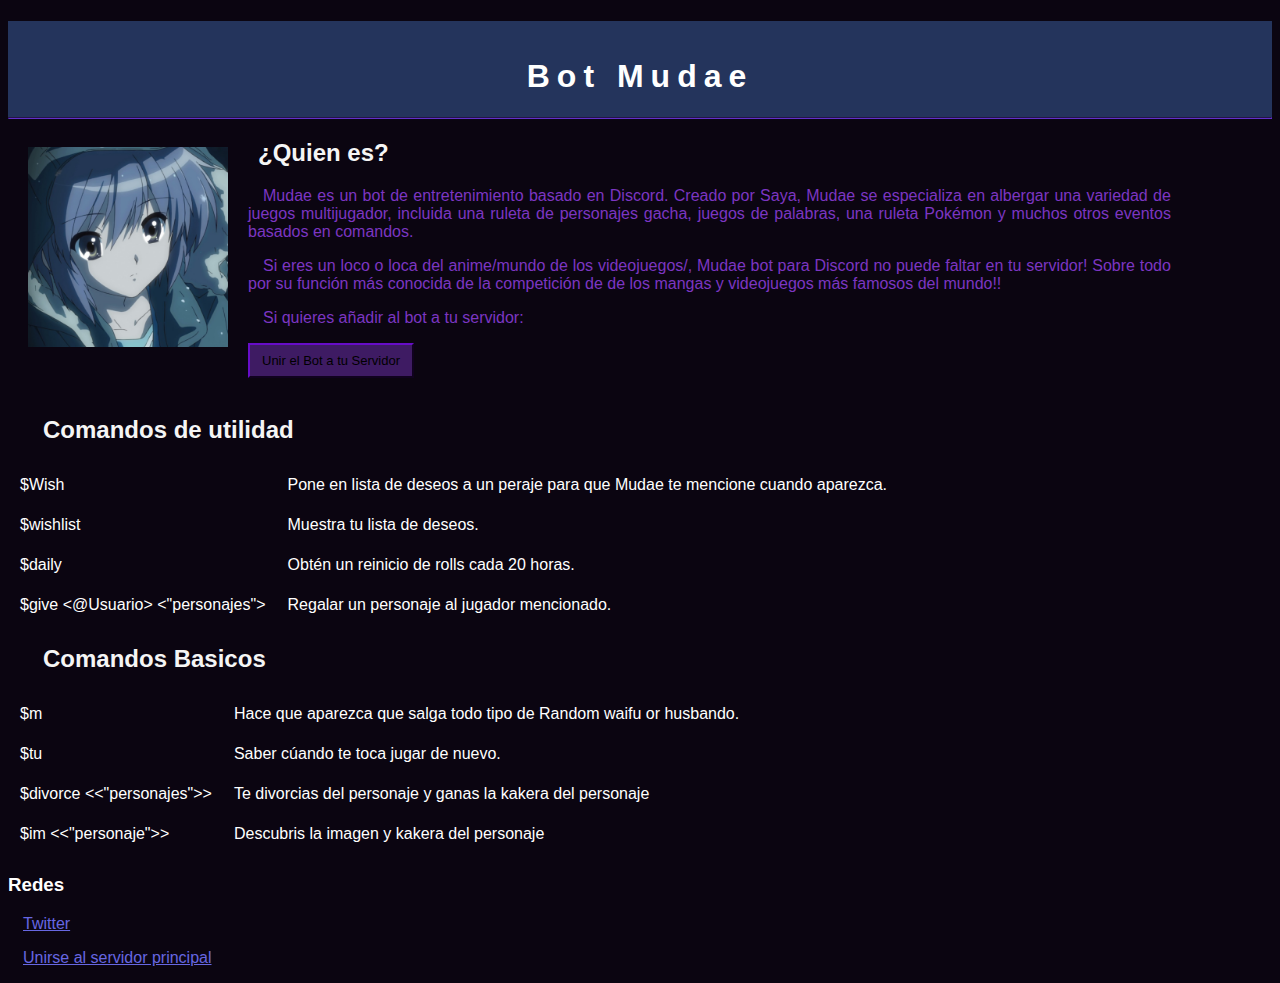
<file: index.html>
<!DOCTYPE html>
<html lang="en">
<head>
    <meta charset="UTF-8">
    <meta http-equiv="X-UA-Compatible" content="IE=edge">
    <meta name="viewport" content="width=device-width, initial-scale=1.0">
    <title>Mi pagina Web</title>
    <link rel="stylesheet" href="csspw.css">
    <script src="pagweb.js" type="text/javascript"></script>
</head>
    <body>
        <div>
            <section>
                <h1><br>Bot Mudae</h1>  
                <hr>
            </section>
            <img src="mudae_5f70233759e85.png">
            <h2>¿Quien es?</h2>
            <p>Mudae es un bot de entretenimiento basado en Discord. Creado por Saya, Mudae se especializa en albergar una variedad de juegos multijugador, incluida una ruleta de personajes gacha, juegos de palabras, una ruleta Pokémon y muchos otros eventos basados ​​en comandos.</p>
            <p>Si eres un loco o loca del anime/mundo de los videojuegos/, Mudae bot para Discord no puede faltar en tu servidor! Sobre todo por su función más conocida de la competición de de los mangas y videojuegos más famosos del mundo!!</p>
            <p>Si quieres añadir al bot a tu servidor:</p>
            <form>
               <a href="https://discord.com/oauth2/authorize?client_id=432610292342587392&permissions=537159744&scope=applications.commands%20bot" target="_blank"><input type="button" value="Unir el Bot a tu Servidor"></a>
            </form>
            <br>
            <h2>Comandos de utilidad</h2>
            <table> 
                <tbody>
                     <tr>
                        <td>$Wish</td>
                        <td>Pone en lista de deseos a un peraje para que Mudae te mencione cuando aparezca.</td>
                    </tr>
                    <tr>
                        <td>$wishlist</td>
                        <td>Muestra tu lista de deseos.</td>
                    </tr>
                    <tr>
                        <td>$daily</td>
                        <td>Obtén un reinicio de rolls cada 20 horas.</td>
                    </tr>
                    <tr>
                        <td>$give <@Usuario> <"personajes"> </td>
                        <td>Regalar un personaje al jugador mencionado.</td>
                    </tr> 
                </tbody>      
            </table>
            <table>
                <h2>Comandos Basicos</h2>
                <tr>
                    <td>$m</td>
                    <td>Hace que aparezca que salga todo tipo de Random waifu or husbando.</td>
                </tr>
                <tr>
                    <td>$tu</td>
                    <td>Saber cúando te toca jugar de nuevo.</td>
                </tr>
                <tr>
                    <td>$divorce <<"personajes">></td>
                    <td>Te divorcias del personaje y ganas la kakera del personaje</td>
                </tr>
                <tr>
                    <td>$im <<"personaje">></td>
                    <td>Descubris la imagen y kakera del personaje</td>
                </tr>
            </table>
            <h3>Redes</h3>
            <p><a href="https://twitter.com/mudaebot/" target="_blank">Twitter</a></p>
            <p><a href=" https://discord.gg/EEGkGSh" target="_blank">Unirse al servidor principal</a></p>
        </div> 
    </body>     
</html>
</file>
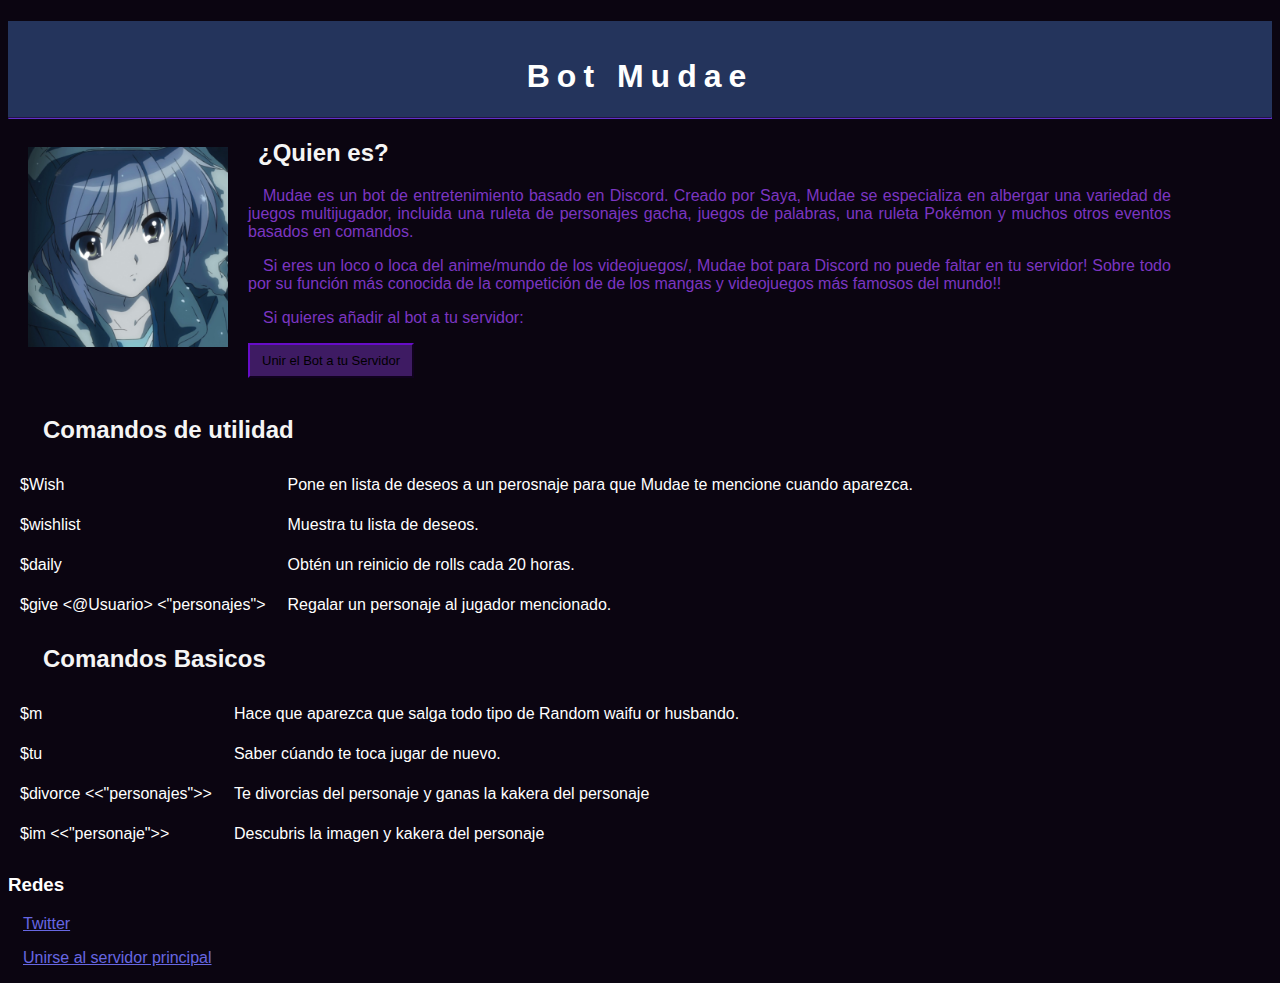
<file: index.html.html>
<!DOCTYPE html>
<html lang="en">
<head>
    <meta charset="UTF-8">
    <meta http-equiv="X-UA-Compatible" content="IE=edge">
    <meta name="viewport" content="width=device-width, initial-scale=1.0">
    <title>Mi pagina Web</title>
    <link rel="stylesheet" href="csspw.css">
    <script src="pagweb.js" type="text/javascript"></script>
</head>
    <body>
        <div>
            <section>
                <h1><br>Bot Mudae</h1>  
                <hr>
            </section>
            <img src="mudae_5f70233759e85.png">
            <h2>¿Quien es?</h2>
            <p>Mudae es un bot de entretenimiento basado en Discord. Creado por Saya, Mudae se especializa en albergar una variedad de juegos multijugador, incluida una ruleta de personajes gacha, juegos de palabras, una ruleta Pokémon y muchos otros eventos basados ​​en comandos.</p>
            <p>Si eres un loco o loca del anime/mundo de los videojuegos/, Mudae bot para Discord no puede faltar en tu servidor! Sobre todo por su función más conocida de la competición de de los mangas y videojuegos más famosos del mundo!!</p>
            <p>Si quieres añadir al bot a tu servidor:</p>
            <form>
               <a href="https://discord.com/oauth2/authorize?client_id=432610292342587392&permissions=537159744&scope=applications.commands%20bot" target="_blank"><input type="button" value="Unir el Bot a tu Servidor"></a>
            </form>
            <br>
            <h2>Comandos de utilidad</h2>
            <table> 
                <tbody>
                     <tr>
                        <td>$Wish</td>
                        <td>Pone en lista de deseos a un perosnaje para que Mudae te mencione cuando aparezca.</td>
                    </tr>
                    <tr>
                        <td>$wishlist</td>
                        <td>Muestra tu lista de deseos.</td>
                    </tr>
                    <tr>
                        <td>$daily</td>
                        <td>Obtén un reinicio de rolls cada 20 horas.</td>
                    </tr>
                    <tr>
                        <td>$give <@Usuario> <"personajes"> </td>
                        <td>Regalar un personaje al jugador mencionado.</td>
                    </tr> 
                </tbody>      
            </table>
            <table>
                <h2>Comandos Basicos</h2>
                <tr>
                    <td>$m</td>
                    <td>Hace que aparezca que salga todo tipo de Random waifu or husbando.</td>
                </tr>
                <tr>
                    <td>$tu</td>
                    <td>Saber cúando te toca jugar de nuevo.</td>
                </tr>
                <tr>
                    <td>$divorce <<"personajes">></td>
                    <td>Te divorcias del personaje y ganas la kakera del personaje</td>
                </tr>
                <tr>
                    <td>$im <<"personaje">></td>
                    <td>Descubris la imagen y kakera del personaje</td>
                </tr>
            </table>
            <h3>Redes</h3>
            <p><a href="https://twitter.com/mudaebot/" target="_blank">Twitter</a></p>
            <p><a href=" https://discord.gg/EEGkGSh" target="_blank">Unirse al servidor principal</a></p>
        </div> 
    </body>     
</html>
</file>
<file: csspw.css>
* {
    background-color: #0b0511;
    font-family: Arial;
}
hr {
    border-color: rgba(86, 44, 177, 0.767);
}
h1 {
    text-align: center;
    color: white;
    letter-spacing: 7px;
    font-size: xx-large;
    background-color: rgba(57, 89, 152, 0);
    border-color: rgba(57, 89, 152, 0);
}
h2 {
    text-indent: 10px;
    color: whitesmoke;
    padding-left: 25px;
}   
p {
    text-indent: 15px; 
    color: #7c36c2; 
    text-align: justify;
    margin-right: 8%;
}
img {
    max-width: 200px;
    max-height: 200px;
    float: left;
    padding: 20px;
}
td {
    color: white;
    padding: 10px;
}
input {
    background-color: rgba(126, 56, 202, 0.445);
    border-color: rgb(60, 8, 116);
    font-size: 13px;
    padding: 8px 12px;
    text-align: center;
}
a {
    color: rgb(103, 103, 226);
}
h3 {
    color: white;
}
section {
    background-color: rgba(57, 89, 152, 0.562);
}
</file>
